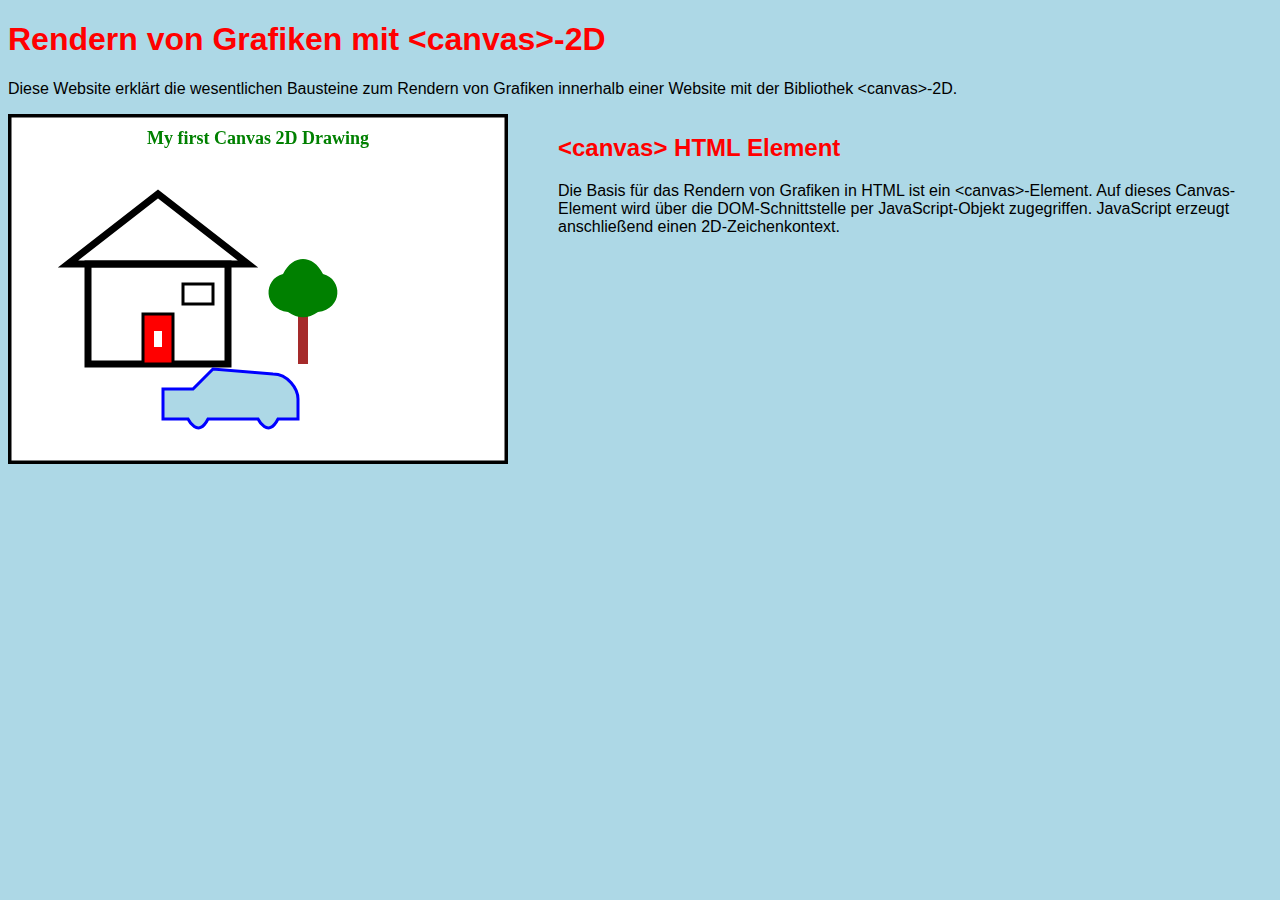
<file: Labor 1/index.html>
<!DOCTYPE html>
<html lang="en">
<head>
  <meta charset="UTF-8">
  <meta http-equiv="X-UA-Compatible" content="IE=edge">
  <meta name="viewport" content="width=device-width, initial-scale=1.0">
  <!-- add stylesheet -->
  <link rel="stylesheet" href="style.css">
  <title>Document</title>
</head>
<body>
  <h1>
    Rendern von Grafiken mit &lt;canvas&gt;-2D
  </h1>
  <p>
    Diese Website erklärt die wesentlichen Bausteine zum Rendern von Grafiken innerhalb einer Website mit der Bibliothek &lt;canvas&gt;-2D.
  </p>
  <div class="inline">
    <div class="drawingWrapper">
      <canvas id="drawing" width="500px" height="350px">
        Your browser does not support the canvas element.
      </canvas>
      <script src="script.js"></script>
    </div>
    <div id="drawingText">
      <h2>
        &lt;canvas&gt; HTML Element
      </h2>
      <p>
        Die Basis für das Rendern von Grafiken in HTML ist ein &lt;canvas&gt;-Element. Auf dieses Canvas-Element wird über die DOM-Schnittstelle per JavaScript-Objekt zugegriffen. JavaScript erzeugt anschließend einen 2D-Zeichenkontext.
      </p>
    </div>
  </div>
</body>
</html>
</file>
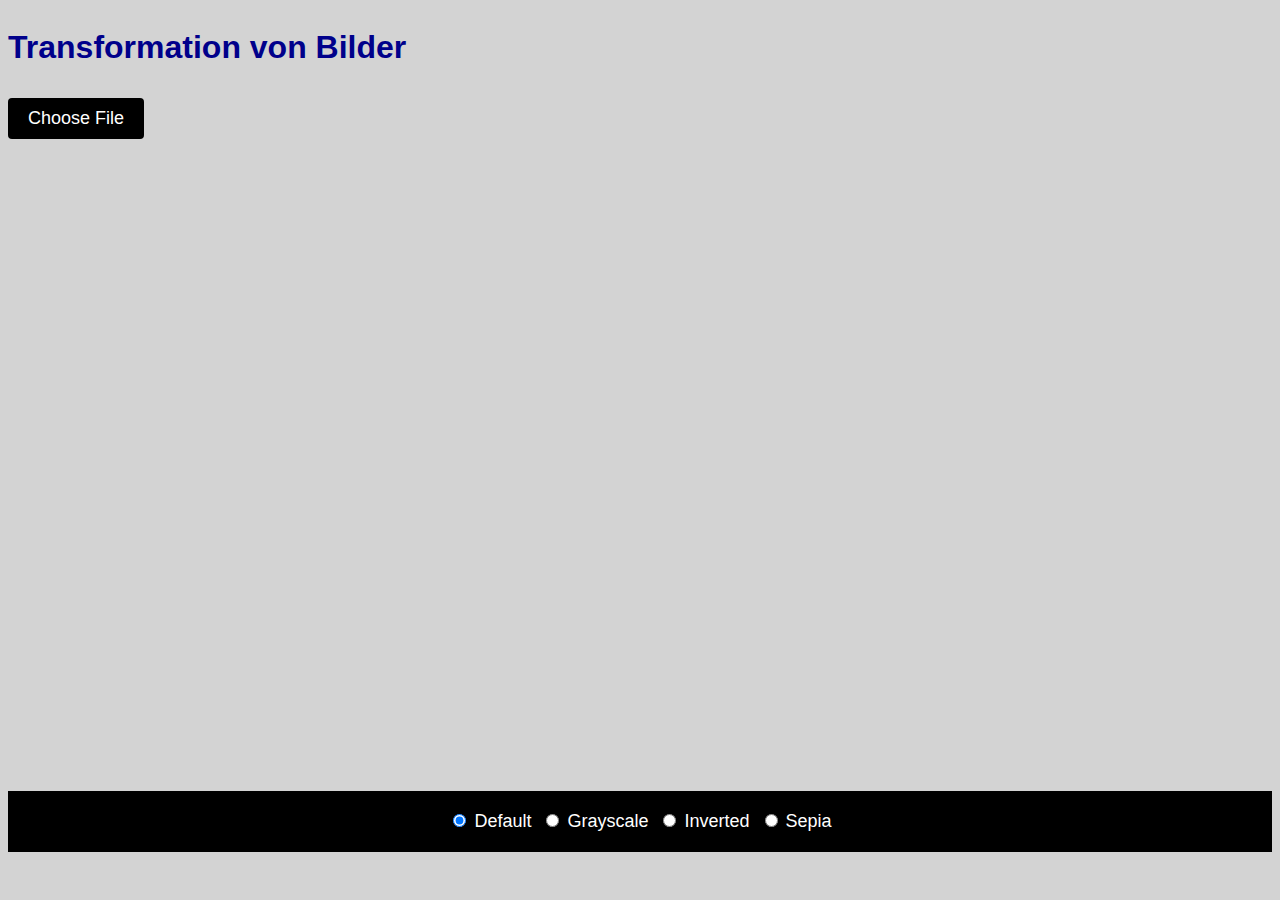
<file: Labor 2/index.html>
<!DOCTYPE html>
<html lang="en">
<head>
  <meta charset="UTF-8">
  <meta http-equiv="X-UA-Compatible" content="IE=edge">
  <meta name="viewport" content="width=device-width, initial-scale=1.0">
  <link rel="stylesheet" href="styles.css">
  <title>Document</title>
</head>
<body>
  <div>
    <h1>
      Transformation von Bilder
    </h1>
    <input type="file" accept=".jpg, .png, .gif" id="inputImage" onchange="setImage(this)">
    <div id="imageWrapper">
      <canvas id="displayImage"></canvas>
    </div>
    <div id="optionList">
      <span>
        <input type="radio" name="effect" value="default" onclick="addFilter('default')" checked>
        <label for="default">Default</label>
      </span>
      <span>
        <input type="radio" name="effect" value="grayscale" onclick="addFilter('grayscale')">
        <label for="grayscale">Grayscale</label>
      </span>
      <span>
        <input type="radio" name="effect" value="inverted" onclick="addFilter('inverted')">
        <label for="inverted">Inverted</label>
      </span>
      <span>
        <input type="radio" name="effect" value="sepia" onclick="addFilter('sepia')">
        <label for="sepia">Sepia</label>
      </span>
    </div>
  </div>
  <script src="script.js"></script>
</body>
</html>
</file>
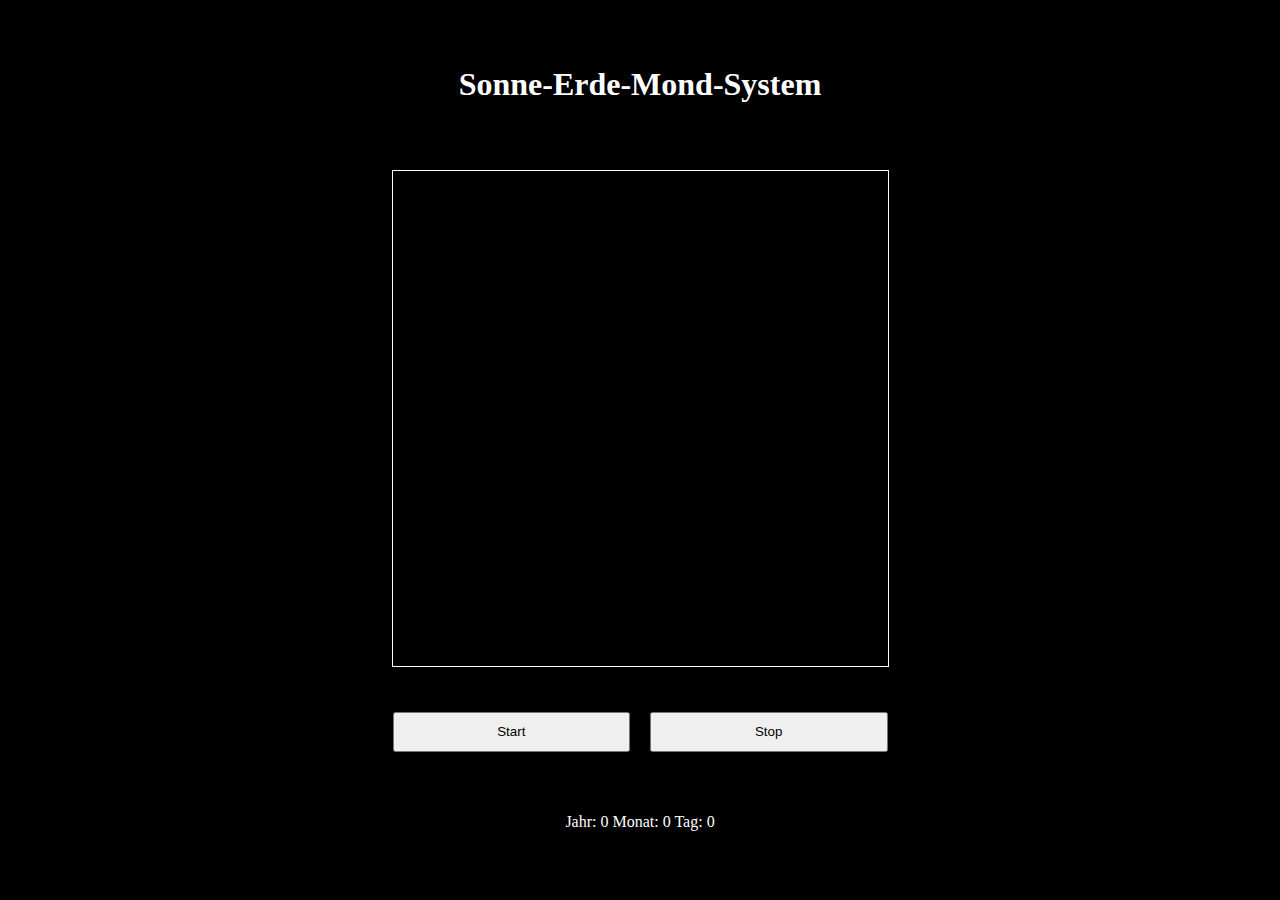
<file: Labor 3/index.html>
<!DOCTYPE html>
<html lang="en">
<head>
  <meta charset="UTF-8">
  <meta http-equiv="X-UA-Compatible" content="IE=edge">
  <meta name="viewport" content="width=device-width, initial-scale=1.0">
  <link rel="stylesheet" href="style.css">
  <title>Document</title>
</head>
<body>
  <main>
    <div class="content">
      <h1>
        Sonne-Erde-Mond-System
      </h1>
      <canvas id="canvasElement" width="1000px" height="1000px"></canvas>
      <div class="navigation">
        <button id="startButton">Start</button>
        <button id="stopButton">Stop</button>
      </div>
      <div>
        <p>
          <span>
            Jahr: <span id="year">0</span>
          </span>
          <span>
            Monat: <span id="month">0</span>
          </span>
          <span>
            Tag: <span id="day">0</span>
          </span>
        </p>
      </div>
    </div>
  </main>
  <script src="script.js"></script>
</body>
</html>
</file>
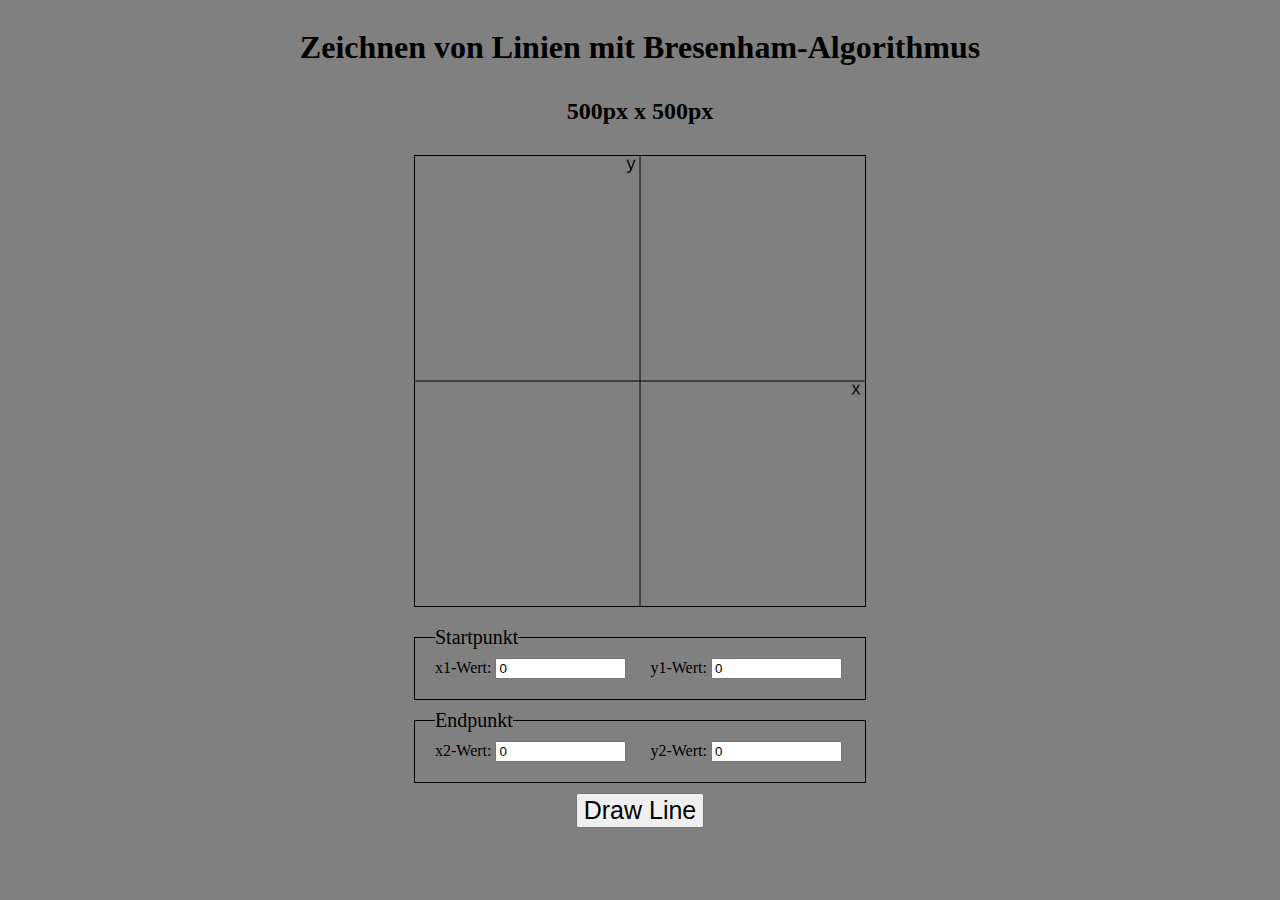
<file: Labor 4/index.html>
<!DOCTYPE html>
<html lang="en">
<head>
  <meta charset="UTF-8">
  <meta http-equiv="X-UA-Compatible" content="IE=edge">
  <meta name="viewport" content="width=device-width, initial-scale=1.0">
  <link rel="stylesheet" href="style.css">
  <title>Document</title>
</head>
<body>
  <main>
    <h1>
      Zeichnen von Linien mit Bresenham-Algorithmus
    </h1>
    <h2>
      500px x 500px
    </h2>
    <canvas id="canvasElement" width="500px" height="500px"></canvas>
    <div class="inputDiv" id="startPoint">
      <label for="startPoint">Startpunkt</label>
      <label for="startX">x1-Wert:</label>
      <input type="number" id="startX" name="startX" value="0">
      <label for="startY">y1-Wert:</label>
      <input type="number" id="startY" name="startY" value="0">
    </div>
    <div class="inputDiv" id="endPoint">
      <label for="endPoint">Endpunkt</label>
      <label for="endX">x2-Wert:</label>
      <input type="number" id="endX" name="endX" value="0">
      <label for="endY">y2-Wert:</label>
      <input type="number" id="endY" name="endY" value="0">
    </div>
    <button id="drawLine">Draw Line</button>
  </main>
  <script src="script.js"></script>
</body>
</html>
</file>
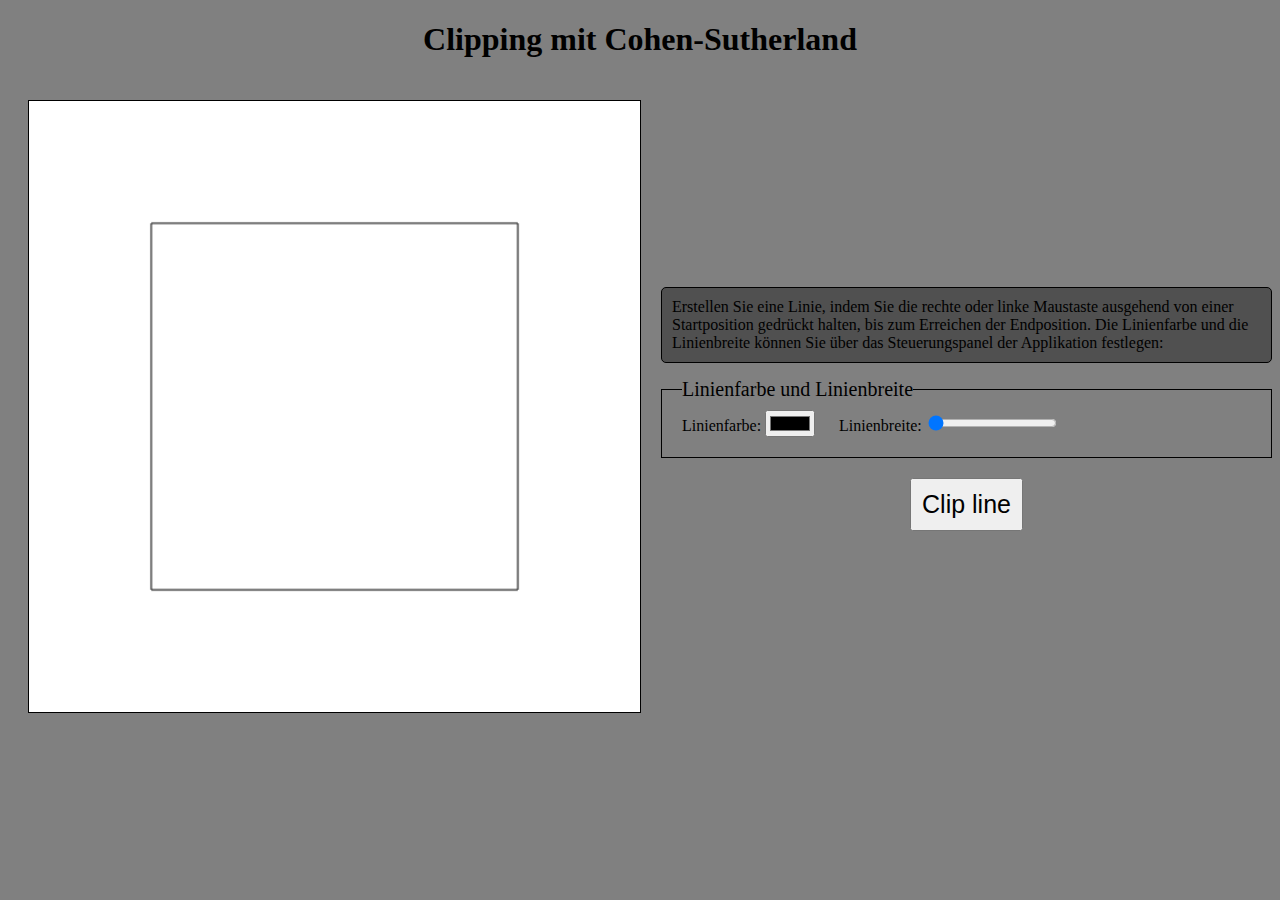
<file: Labor 5/index.html>
<!DOCTYPE html>
<html lang="en">
<head>
  <meta charset="UTF-8">
  <meta http-equiv="X-UA-Compatible" content="IE=edge">
  <meta name="viewport" content="width=device-width, initial-scale=1.0">
  <link rel="stylesheet" href="style.css">
  <title>Document</title>
</head>
<body>
  <main>
    <h1>
      Clipping mit Cohen-Sutherland
    </h1>
    <div class="content">
      <canvas id="canvasElement" width="500" height="500"></canvas>
      <div>
        <p>
          Erstellen Sie eine Linie, indem Sie die rechte oder linke Maustaste ausgehend von einer Startposition gedrückt halten, bis zum Erreichen der Endposition.

          Die Linienfarbe und die Linienbreite können Sie über das Steuerungspanel der Applikation festlegen:
        </p>

        <div class="inputDiv" id="inputDiv">
          <label for="inputDiv">Linienfarbe und Linienbreite</label>
          <label for="color">Linienfarbe:</label>
          <input type="color" id="color" value="#000000">
          <label for="width">Linienbreite:</label>
          <input type="range" id="width" name="width" min="1" max="10" value="1">
      </div>
      <button id="clipButton">Clip line</button>
    </div>
  </main>
  <script src="script.js"></script>
</body>
</html>
</file>
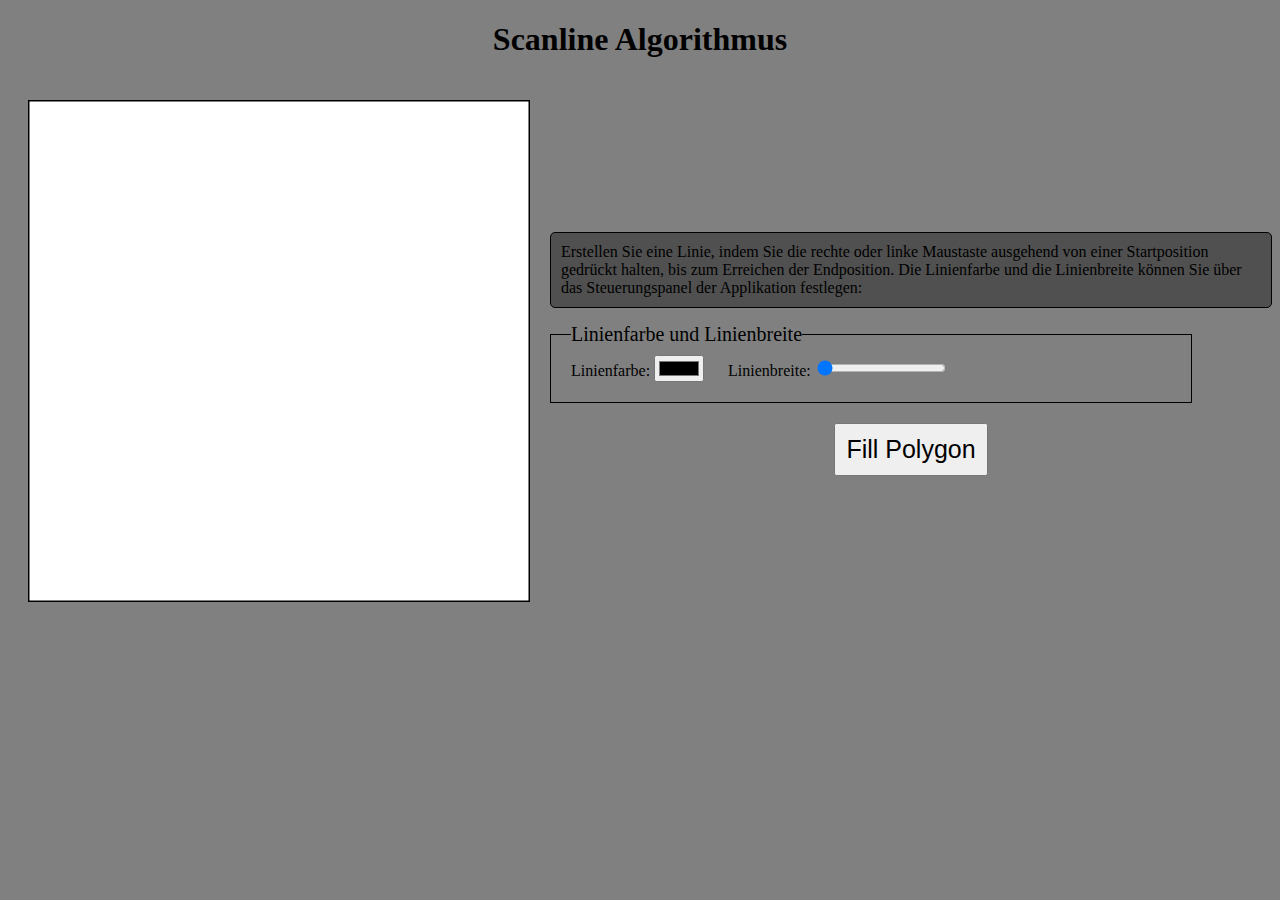
<file: Labor 6/index.html>
<!DOCTYPE html>
<html lang="en">
<head>
  <meta charset="UTF-8">
  <meta http-equiv="X-UA-Compatible" content="IE=edge">
  <meta name="viewport" content="width=device-width, initial-scale=1.0">
  <link rel="stylesheet" href="style.css">
  <title>Document</title>
</head>
<body>
  <main>
    <h1>
      Scanline Algorithmus
    </h1>
    <div class="content">
      <canvas id="canvasElement" width="500" height="500"></canvas>
      <div>
        <p>
          Erstellen Sie eine Linie, indem Sie die rechte oder linke Maustaste ausgehend von einer Startposition gedrückt halten, bis zum Erreichen der Endposition.

          Die Linienfarbe und die Linienbreite können Sie über das Steuerungspanel der Applikation festlegen:
        </p>

        <div class="inputDiv" id="inputDiv">
          <label for="inputDiv">Linienfarbe und Linienbreite</label>
          <label for="color">Linienfarbe:</label>
          <input type="color" id="color" value="#000000">
          <label for="width">Linienbreite:</label>
          <input type="range" id="width" name="width" min="1" max="10" value="1">
      </div>
      <button id="fillButton">Fill Polygon</button>
    </div>
  </main>
  <script src="script.js"></script>
</body>
</html>
</file>
<file: Labor 1/style.css>
html, body {
  font-family: 'Roboto', sans-serif;
  background-color: lightblue;
}

body {
  overflow: auto;
}

h1, h2 {
  color: red;
}

/* width */
::-webkit-scrollbar {
  height: 10pt;
  width: 10pt;
  border: solid 5px transparent;
  background-color: lightblue;
}

/* Handle */
::-webkit-scrollbar-thumb {
  border-radius: 20px;
  border: solid 5px transparent;
  box-shadow: inset 0 0 10px 10px #404040;
}

::-webkit-scrollbar-corner {
  background-color: rgba(0, 0, 0, 0);
}

.inline {
  display: flex;
  flex-direction: column;
}

.drawingWrapper {
  overflow: auto;
  display: flex;
}

#drawing {
  width: 500px;
  height: 350px;
}

@media screen and (min-width: 730px) {
  .inline {
    flex-direction: row;
    column-gap: 50px;
  }

  .drawingWrapper {
    overflow: unset;
  }
}
</file>
<file: Labor 2/styles.css>
html, body {
  font-family: 'Roboto', sans-serif;
  background-color: lightgray;
}

body div {
  display: flex;
  flex-direction: column;
}

h1 {
  color: darkblue;
  font-weight: light;
  border-radius: 10px;
}

#inputImage {
  color: transparent;
  margin: 10px 0;
}

#inputImage::-webkit-file-upload-button {
  background-color: black;
  font-size: 18px;
  color: white;
  padding: 10px 20px;
  border: none;
  border-radius: 4px;
  cursor: pointer;
}

#imageWrapper {
  overflow: auto;
  display: flex;
}

#optionList {
  display: flex;
  flex-direction: row;
  gap: 10px;
  padding: 20px;
  margin-top: 10px;
  background-color: black;
  color: white;
  font-size: 18px;
  justify-content: center;
}
</file>
<file: Labor 3/style.css>
html, body {
  background-color: black;
  width: 100vw;
  height: 100vh;
  padding: 0;
  margin: 0;
}

.content {
  color: white;
  display: flex;
  flex-direction: column;
  align-items: center;
  padding: 5vh;
  margin: 0 auto; 
  width: 55vh;
  gap: 5vh;
}

#canvasElement {
  border: 1px solid white;
  width: 55vh;
  height: 55vh;
}

.navigation {
  width: 100%;
  height: 40px;
  display: flex;
  flex-direction: row;
  justify-content: space-between;
}

.navigation button {
  width: 48%;
  height: 100%;
  padding: 10px;
}
</file>
<file: Labor 4/style.css>
html {
  background-color: gray;
}

main {
  display: flex;
  flex-direction: column;
  align-items: center;
}

h2 {
  margin: 10px;
  padding: 0;
}

#canvasElement {
  height: 50vh;
  margin: 20px;
  border: 1px solid;
}

.inputDiv {
  max-width: calc(50vh - 40px);
  border: 1px solid;
  margin: 10px 0;
  padding: 20px;
  position: relative;
  white-space: nowrap;
}

.inputDiv input {
  max-width: 30%;
}

.inputDiv input:first-of-type {
  margin-right: 20px;
}

label[for=startPoint], label[for=endPoint] {
  position: absolute;
  left: 20px;
  top: -12px;
  font-size: 20px;
  background-color: gray;
}

#drawLine {
  font-size: 25px;
}
</file>
<file: Labor 5/style.css>
html {
  background-color: gray;
}

h1 {
  text-align: center;
}

.content {
  display: flex;
  flex-direction: row;
}

#canvasElement {
  width: 50vw;
  margin: 20px;
  border: 1px solid;
}

.content > div {
  width: 50vw;
  display: flex;
  flex-direction: column;
  justify-content: center;
}

.content > div p {
  background-color: #505050;
  padding: 10px;
  border-radius: 5px;
  border: 1px solid;
}

.inputDiv {
  max-width: calc(50vw - 40px);
  border: 1px solid;
  margin: 10px 0;
  padding: 20px;
  position: relative;
  white-space: nowrap;
}

.inputDiv input {
  max-width: 30%;
}

.inputDiv input:first-of-type {
  margin-right: 20px;
}

.content button {
  width: fit-content;
  align-self: center;
  font-size: 25px;
  padding: 10px;
  margin: 10px;
}

label[for=inputDiv] {
  position: absolute;
  left: 20px;
  top: -12px;
  font-size: 20px;
  background-color: gray;
}
</file>
<file: Labor 6/style.css>
html {
  background-color: gray;
}

h1 {
  text-align: center;
}

.content {
  display: flex;
  flex-direction: row;
}

#canvasElement {
  width: 40vw;
  margin: 20px;
  border: 1px solid;
}

.content > div {
  width: 60vw;
  display: flex;
  flex-direction: column;
  justify-content: center;
}

.content > div p {
  background-color: #505050;
  padding: 10px;
  border-radius: 5px;
  border: 1px solid;
}

.inputDiv {
  max-width: calc(50vw - 40px);
  border: 1px solid;
  margin: 10px 0;
  padding: 20px;
  position: relative;
  white-space: nowrap;
}

.inputDiv input {
  max-width: 30%;
}

.inputDiv input:first-of-type {
  margin-right: 20px;
}

.content button {
  width: fit-content;
  align-self: center;
  font-size: 25px;
  padding: 10px;
  margin: 10px;
}

label[for=inputDiv] {
  position: absolute;
  left: 20px;
  top: -12px;
  font-size: 20px;
  background-color: gray;
}
</file>
